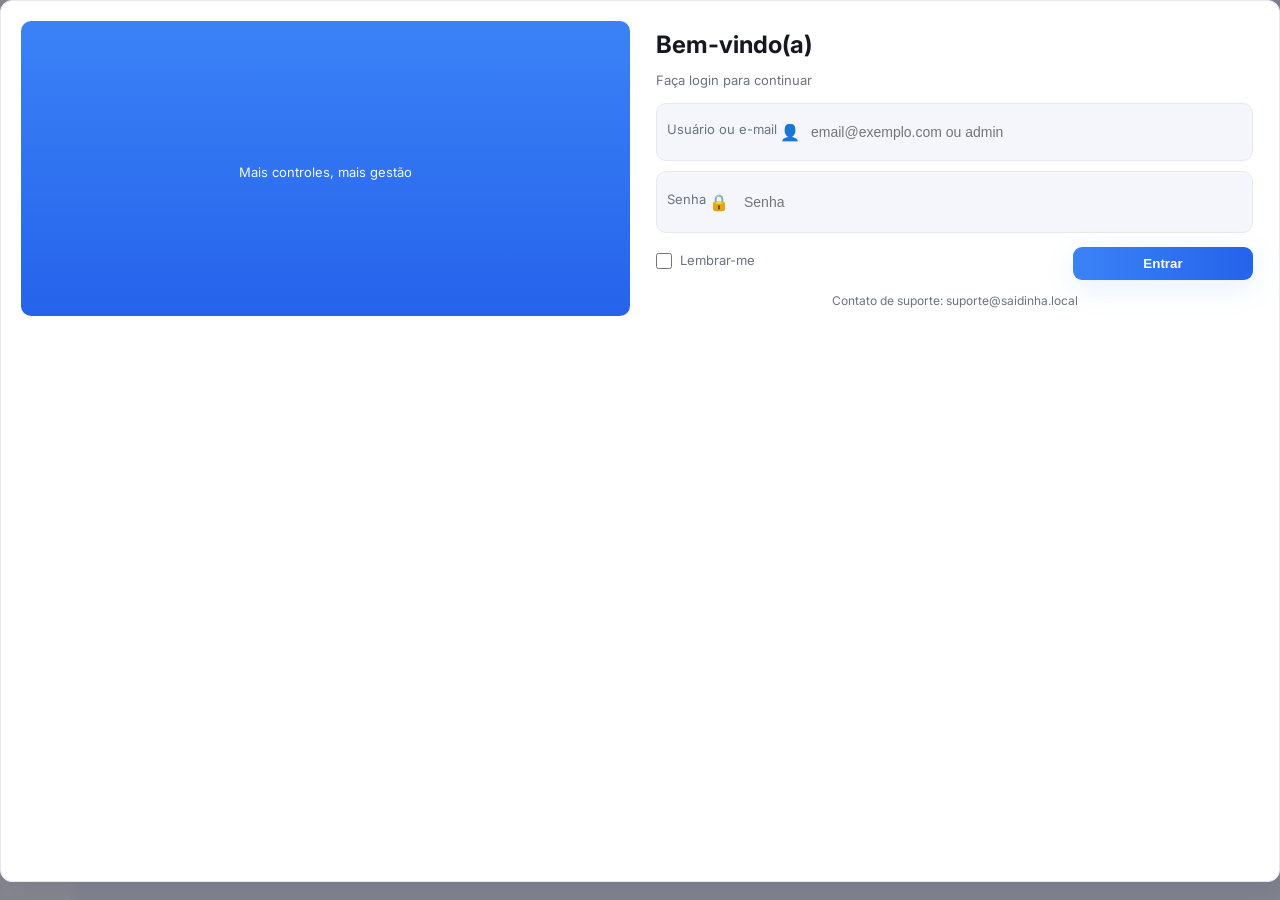
<file: frontend/index.html>
<!DOCTYPE html>
<html lang="pt-BR">

<head>
    <!-- Define a codificação dos caracteres da página. -->
    <meta charset="UTF-8">
    <!-- Permite que a página se adapte a celulares e computadores. -->
    <meta name="viewport" content="width=device-width, initial-scale=1.0">
    <!-- Título exibido na aba do navegador. -->
    <title>Saidinha</title>
    <!-- Importa o arquivo responsável pelo estilo da página. -->
    <!-- Estilos principais organizados em pasta `css/` -->
    <link rel="stylesheet" href="css/style.css?v=2">
    <link href="https://fonts.googleapis.com/css2?family=Inter:wght@300;400;600;700&display=swap" rel="stylesheet">
</head>

<body>
    <!-- App shell: trilha de navegação (nav-rail) + área principal (topbar + conteúdo) -->
    <div class="app-shell">

        <!-- Trilha de navegação lateral fixa, estilo aplicativo -->
        <nav class="nav-rail" aria-label="Navegação principal">
            <div class="nav-brand" title="Saidinha">
                <span class="nav-logo">S</span>
            </div>

            <button class="nav-item" data-screen="bemVindo" onclick="showScreen('bemVindo')" title="Início">
                <svg viewBox="0 0 24 24" width="22" height="22"><path fill="currentColor" d="M12 3l9 8h-3v9h-5v-6H11v6H6v-9H3z"/></svg>
                <span>Início</span>
            </button>

            <div class="nav-spacer"></div>

            <div class="nav-group">
                <button class="nav-group-toggle" onclick="toggleNavGroup(this)" title="Cadastros">
                    <svg viewBox="0 0 24 24" width="22" height="22"><path fill="currentColor" d="M19 2H5c-1.1 0-2 .9-2 2v14c0 1.1.9 2 2 2h14l4 4V4c0-1.1-.9-2-2-2zm0 16H5V4h14v14z"/></svg>
                    <span>Cadastros</span>
                    <svg class="nav-group-icon" viewBox="0 0 24 24" width="16" height="16"><path fill="currentColor" d="M7 10l5 5 5-5z"/></svg>
                </button>
                <div class="nav-group-items" style="display: none;">
                    <button class="nav-item nav-subitem" data-screen="telaLista" onclick="showScreen('telaLista')" title="Perfis">
                        <span>👥 Perfis</span>
                    </button>
                    <button class="nav-item nav-subitem" data-screen="telaDisciplinas" onclick="showScreen('telaDisciplinas')" title="Disciplinas">
                        <span>📚 Disciplinas</span>
                    </button>
                    <button class="nav-item nav-subitem" data-screen="telaUsuarios" onclick="showScreen('telaUsuarios')" title="Usuários">
                        <span>👤 Usuários</span>
                    </button>
                </div>
            </div>

            <div class="nav-spacer"></div>

            <button class="nav-item" data-screen="telaSaidas" onclick="showScreen('telaSaidas')" title="Saídas">
                <svg viewBox="0 0 24 24" width="22" height="22"><path fill="currentColor" d="M19 13h-6v6h-2v-6H5v-2h6V5h2v6h6v2z"/></svg>
                <span>Saídas</span>
            </button>

            <button class="nav-item" data-screen="telaRetornos" onclick="showScreen('telaRetornos')" title="Retornos">
                <svg viewBox="0 0 24 24" width="22" height="22"><path fill="currentColor" d="M20 11H7.83l5.59-5.59L12 3l-9 9 9 9 1.41-1.41L7.83 13H20v-2z"/></svg>
                <span>Retornos</span>
            </button>

            <button class="nav-item" data-screen="telaFaltas" onclick="showScreen('telaFaltas')" title="Faltas">
                <svg viewBox="0 0 24 24" width="22" height="22"><path fill="currentColor" d="M12 2C6.48 2 2 6.48 2 12s4.48 10 10 10 10-4.48 10-10S17.52 2 12 2zm1 15h-2v-2h2v2zm0-4h-2V7h2v6z"/></svg>
                <span>Faltas</span>
            </button>

            <button class="nav-item" data-screen="telaAtividades" onclick="showScreen('telaAtividades')" title="Atividades">
                <svg viewBox="0 0 24 24" width="22" height="22"><path fill="currentColor" d="M17 12h-5v5h5v-5zM16 1v2H8V1H6v2H5c-1.11 0-1.99.9-1.99 2L3 19c0 1.1.89 2 2 2h14c1.1 0 2-.9 2-2V5c0-1.1-.9-2-2-2h-1V1h-2zm3 19H5V8h14v12z"/></svg>
                <span>Atividades</span>
            </button>

            <div class="nav-spacer"></div>

            <button class="nav-item nav-highlight" data-screen="telaConsultas" onclick="abrirConsultas()" title="Consulta">
                <svg viewBox="0 0 24 24" width="22" height="22"><path fill="currentColor" d="M3 13h2v8H3zm4-8h2v16H7zm4-2h2v18h-2zm4-2h2v20h-2zm4 4h2v16h-2z"/></svg>
                <span>Consulta</span>
            </button>

            <!-- Alternância de tema (claro/escuro), persistida no navegador -->
            <button class="nav-item nav-item--bottom" onclick="toggleTheme()" title="Alternar tema" id="theme-toggle">
                <svg viewBox="0 0 24 24" width="20" height="20"><path fill="currentColor" d="M12 3a9 9 0 109 9c0-.46-.04-.92-.1-1.36a5.389 5.389 0 01-4.4 2.26 5.403 5.403 0 01-5.4-5.4c0-1.68.72-3.19 1.86-4.24C12.92 3.04 12.46 3 12 3z"/></svg>
                <span>Tema</span>
            </button>
        </nav>

        <!-- Área principal: topbar + conteúdo rolável -->
        <div class="app-main">

            <!-- Barra superior com logo e busca -->
            <header class="topbar">
                <div class="topbar-title">
                    <img src="img/logo.svg" alt="Saidinha - Controle de saídas dos alunos" style="height: 70px; object-fit: contain;">
                </div>

                <!-- Busca rápida contextual (filtra perfis ou usuários conforme tela) -->
                <div class="topbar-search">
                    <input id="search" class="search" placeholder="Pesquisar..." oninput="(typeof filterCurrentScreen === 'function') && filterCurrentScreen(this.value)">
                </div>

                <!-- Área do usuário logado / login -->
                <div class="topbar-user" id="userArea">
                    <!-- Será preenchido dinamicamente via JS -->
                    <button id="btnEntrar" class="btn" onclick="showScreen('telaLogin')">Entrar</button>
                </div>
            </header>

            <main class="content-area">

                <!-- Painel de boas-vindas (tela inicial) -->
                <section class="card hero" id="bemVindo">
                    <div class="hero-text" style="text-align: center;">
                        <img src="img/logo.svg" alt="Saidinha" style="height: 120px; margin-bottom: 20px; object-fit: contain;">
                        <h3 style="margin-top: 0;">Controle de saídas de forma simples e organizada</h3>
                        <p>
                            O <strong>Saidinha</strong> é um sistema desenvolvido para facilitar o controle e o acompanhamento das saídas de alunos durante as aulas.
                        </p>
                        <p>
                            Com uma interface simples e intuitiva, o sistema permite registrar as saídas, consultar informações e acompanhar os registros de forma organizada, contribuindo para uma rotina escolar mais segura e eficiente.
                        </p>
                        <p><strong>Organize. Registre. Acompanhe.</strong></p>
                        <p>
                            O Saidinha transforma o controle das saídas em um processo mais rápido, prático e transparente.
                        </p>
                    </div>
                </section>

                <!-- Tela: Login (movida para o topo-level para funcionar como modal) -->

                <!-- Tela: Cadastro de perfil -->
                <section class="card" id="telaCadastro" style="display:none;">
                    <h2>Cadastrar Perfil</h2>
                    <!-- Formulário simples com label associado ao input para acessibilidade -->
                    <form id="formPerfil" onsubmit="event.preventDefault(); cadastrarPerfil(); return false;">
                        <label for="descricaoPerfil">Descrição do Perfil</label>
                        <input type="text" id="descricaoPerfil" placeholder="Ex: Aluno, Professor" aria-label="Descrição do perfil">
                        <div class="form-actions">
                            <button class="btn" type="submit">Cadastrar</button>
                            <button class="btn ghost" type="button" onclick="cancelEditsAndGo('bemVindo')">Cancelar</button>
                        </div>
                    </form>
                </section>

                <!-- Tela: Grid de perfis (cards com avatar e ações) -->
                <section class="card" id="telaLista" style="display:none;">
                    <div class="profiles-toolbar">
                        <h2>Perfis cadastrados</h2>
                        <div class="profiles-count muted" id="profilesCount">-- perfis</div>
                    </div>
                    <!-- Grid de cartões de perfil, atualizado dinamicamente via JS -->
                    <div id="profilesGrid" class="profiles-grid" aria-live="polite"></div>
                    <div class="list-footer">
                        <button class="btn" onclick="showScreen('telaCadastro')">Incluir perfil</button>
                        <button class="btn ghost" onclick="showScreen('bemVindo')">Voltar ao início</button>
                    </div>
                </section>

                <!-- Tela: Usuários -->
                <section class="card" id="telaUsuarios" style="display:none;">
                    <div class="profiles-toolbar">
                        <h2>Usuários cadastrados</h2>
                        <div class="profiles-count muted" id="usersCount">-- usuários</div>
                    </div>
                    <div id="usersGrid" class="profiles-grid" aria-live="polite"></div>
                    <div class="list-footer">
                        <button class="btn" onclick="showScreen('telaUsuarioCadastro')">Incluir usuário</button>
                        <button class="btn ghost" onclick="showScreen('bemVindo')">Voltar ao início</button>
                    </div>
                </section>

                <!-- Tela: Cadastro de usuário -->
                <section class="card" id="telaUsuarioCadastro" style="display:none;">
                    <h2>Cadastrar Usuário</h2>
                    <form id="formUsuario" onsubmit="event.preventDefault(); cadastrarUsuario(); return false;">
                        <label for="inputRa">RA</label>
                        <input type="text" id="inputRa" placeholder="RA do aluno">

                        <label for="inputNome">Nome</label>
                        <input type="text" id="inputNome" placeholder="Nome completo">

                        <label for="selectPerfil">Perfil</label>
                        <select id="selectPerfil"></select>

                        <label for="inputEmail">E-mail</label>
                        <input type="text" id="inputEmail" placeholder="email@exemplo.com">

                        <label for="inputSenha">Senha</label>
                        <input type="password" id="inputSenha" placeholder="Senha">

                        <div class="form-actions">
                            <button class="btn" type="submit">Cadastrar</button>
                            <button class="btn ghost" type="button" onclick="cancelEditsAndGo('telaUsuarios')">Cancelar</button>
                        </div>
                    </form>
                </section>

                <!-- Tela: Saídas (listagem) -->
                <section class="card" id="telaSaidas" style="display:none;">
                    <div class="profiles-toolbar" style="align-items:flex-start;gap:12px;">
                        <div style="flex:1;">
                            <h2>Saídas registradas</h2>
                            <div class="profiles-count muted" id="aidasCount">-- saídas</div>
                        </div>
                    </div>
                    <div style="margin-bottom:16px;">
                        <h3 style="margin:0 0 8px 0;">Registrar Saída</h3>
                        <form id="formSaidaInline" onsubmit="event.preventDefault(); registrarSaida(); return false;" style="background:#fff;padding:12px;border-radius:8px;box-shadow:0 1px 3px rgba(0,0,0,0.04);">
                            <label for="selectUsuarioSaida">👤 Selecione o Aluno</label>
                            <select id="selectUsuarioSaida" required style="font-size: 16px; padding: 10px; width:100%; margin-bottom:8px;"></select>

                            <label for="inputMotivoSaida">📝 Motivo da Saída</label>
                            <input type="text" id="inputMotivoSaida" placeholder="Ex: Intervalo, Consulta médica, Aula terminada" required style="font-size: 16px; padding: 10px; width:100%; margin-bottom:8px;">

                            <div class="form-actions" style="display:flex;gap:8px;">
                                <button class="btn btn--primary" type="submit" style="flex:1;">✓ Registrar Saída</button>
                                <button class="btn ghost" type="button" onclick="document.getElementById('formSaidaInline').reset();" style="flex:1;">Cancelar</button>
                            </div>
                        </form>
                    </div>

                    <div style="display:grid;grid-template-columns:1fr;gap:18px;margin-top:12px;">
                        <div>
                            <h3 style="margin:0 0 8px 0;color:#333;border-bottom:1px solid rgba(0,0,0,0.05);padding-bottom:8px;">Pendentes de Retorno</h3>
                            <div id="aidasGrid" class="profiles-grid" aria-live="polite"></div>
                        </div>

                        <div>
                            <h3 style="margin:0 0 8px 0;color:#333;border-bottom:1px solid rgba(0,0,0,0.05);padding-bottom:8px;">Saídas Registradas</h3>
                            <div style="display:flex;flex-direction:column;gap:8px;align-items:flex-end;">
                            <label style="font-size:13px;color:#666;">Filtrar saídas por data</label>
                            <div style="display:flex;gap:8px;align-items:center;">
                                <input type="date" id="filtroDataSaidas" value="" style="padding:8px;border-radius:6px;border:1px solid #ddd;"> 
                                <button class="btn ghost" onclick="aplicarFiltroSaidas()">Aplicar</button>
                                <button class="btn" onclick="limparFiltroSaidas()">Hoje</button>
                            </div>
                            <p class="muted" style="margin-top:0;margin-bottom:8px;">Revise e corrija saídas. Use "Editar" para ajustar motivo ou usuário, ou "Remover" para excluir registros inválidos.</p>
                        </div>

                            <div style="margin-bottom:10px;display:flex;gap:8px;align-items:center;">
                                <input id="searchSaidasHistorico" class="search" placeholder="Filtrar por nome, RA ou motivo" oninput="filterSaidasHistorico(this.value)" style="flex:1;">
                                <button class="btn ghost" onclick="carregarSaidasHistorico(document.getElementById('filtroDataSaidas').value)">↺ Recarregar</button>
                            </div>

                            <div id="saidasHistoricoGrid" class="profiles-grid" aria-live="polite"></div>
                        </div>
                    </div>

                    <div class="list-footer">
                        <button class="btn ghost" onclick="showScreen('bemVindo')" style="width: 100%;">← Voltar ao início</button>
                    </div>
                </section>

                <!-- Tela: Registro de saída (Form simples e intuitivo) -->
                <section class="card" id="telaSaidaCadastro" style="display:none;">
                    <h2>Registrar Saída</h2>
                    <p class="muted" style="margin-bottom: 20px;">A data e hora são registradas automaticamente no momento</p>

                    <!-- Formulário para registrar uma nova saída de um aluno -->
                    <form id="formSaida" onsubmit="event.preventDefault(); registrarSaida(); return false;">
                        <!-- Campo para selecionar o aluno que está saindo -->
                        <label for="selectUsuarioSaida">👤 Selecione o Aluno</label>
                        <select id="selectUsuarioSaida" required style="font-size: 16px; padding: 12px;"></select>

                        <!-- Campo para motivo da saída -->
                        <label for="inputMotivoSaida">📝 Motivo da Saída</label>
                        <input type="text" id="inputMotivoSaida" placeholder="Ex: Intervalo, Consulta médica, Aula terminada" required style="font-size: 16px; padding: 12px;">

                        <div class="form-actions">
                            <button class="btn btn--primary" type="submit" style="width: 100%;">✓ Registrar Saída</button>
                            <button class="btn ghost" type="button" onclick="cancelEditsAndGo('telaSaidas')" style="width: 100%;">Cancelar</button>
                        </div>
                    </form>
                </section>

                <!-- Tela: Retornos (alunos que saíram e não voltaram) -->
                <section class="card" id="telaRetornos" style="display:none;">
                    <div style="display:grid;grid-template-columns:1fr;gap:18px;margin-top:12px;">
                        <!-- Grid de cartões com alunos que saíram e não retornaram -->
                        <div>
                            <h3 style="margin:0 0 8px 0;color:#333;border-bottom:1px solid rgba(0,0,0,0.05);padding-bottom:8px;">Pendentes de Retorno</h3>
                            <div id="saidasPendentesGrid" class="profiles-grid" aria-live="polite"></div>
                        </div>

                        <!-- Lista de retornos registrados (por data) -->
                    <div class="profiles-toolbar" style="align-items:flex-start; gap:12px;">
                        <div style="flex:1;">
                            <h2>👥 Alunos que Saíram</h2>
                            <p class="muted" style="margin-bottom: 8px;">Registre retornos rápidos ou ajuste registros já feitos. Por padrão são exibidos apenas os retornos do dia atual para manter a tela leve.</p>
                        </div>
                        <div style="display:flex;flex-direction:column;gap:8px;align-items:flex-end;">
                            <label style="font-size:13px;color:#666;">Visualizar retornos por data</label>
                            <div style="display:flex;gap:8px;align-items:center;">
                                <input type="date" id="filtroDataRetornos" value="" style="padding:8px;border-radius:6px;border:1px solid #ddd;"> 
                                <button class="btn ghost" onclick="aplicarFiltroRetornos()">Aplicar</button>
                                <button class="btn" onclick="limparFiltroRetornos()">Hoje</button>
                            </div>
                        </div>
                    </div>

                        <div>
                            <h3 style="margin:0 0 8px 0;color:#333;border-bottom:1px solid rgba(0,0,0,0.05);padding-bottom:8px;">Retornos Registrados</h3>
                            <p class="muted" style="margin-top:0;margin-bottom:8px;">Acompanhe e corrija retornos. Use "Editar" para ajustar data/hora ou observações.</p>

                            <div style="margin-bottom:10px;display:flex;gap:8px;align-items:center;">
                                <input id="searchRetornos" class="search" placeholder="Filtrar por nome ou ID" oninput="filterRetornos(this.value)" style="flex:1;">
                                <button class="btn ghost" onclick="carregarRetornos(document.getElementById('filtroDataRetornos').value)">↺ Recarregar</button>
                            </div>

                            <div id="retornosGrid" class="profiles-grid" aria-live="polite"></div>
                        </div>
                    </div>

                    <div class="list-footer">
                        <button class="btn ghost" onclick="showScreen('bemVindo')" style="width: 100%;">← Voltar ao início</button>
                    </div>
                </section>

                <!-- Tela: Faltas (listagem e registro) -->
                <section class="card" id="telaFaltas" style="display:none;">
                    <div class="profiles-toolbar">
                        <h2>📋 Registro de Faltas</h2>
                        <div class="profiles-count muted" id="faltasCount">-- falta(s)</div>
                    </div>

                    <!-- Formulário de registro colocado no topo para fácil acesso -->
                    <div style="margin-bottom:16px;">
                        <h3 style="margin:0 0 8px 0;">Registrar Falta</h3>
                        <form id="formFaltaInline" onsubmit="event.preventDefault(); registrarFalta(); return false;" style="background:#fff;padding:12px;border-radius:8px;box-shadow:0 1px 3px rgba(0,0,0,0.04);">
                            <label for="selectUsuarioFalta">👤 Selecione o Aluno</label>
                            <select id="selectUsuarioFalta" required style="font-size: 16px; padding: 10px; width:100%; margin-bottom:8px;"></select>

                            <label for="inputDataFalta">📅 Data da Falta</label>
                            <input type="date" id="inputDataFalta" required style="font-size: 16px; padding: 10px; width:100%; margin-bottom:8px;">

                            <label for="inputMotivoFalta">🎯 Motivo (opcional)</label>
                            <input type="text" id="inputMotivoFalta" placeholder="Ex: Doença, Compromisso pessoal, Não informado" style="font-size: 16px; padding: 10px; width:100%; margin-bottom:8px;">

                            <label for="inputObsFalta">📝 Observações (opcional)</label>
                            <textarea id="inputObsFalta" placeholder="Adicione observações..." style="font-size: 16px; padding: 10px; width:100%; margin-bottom:8px; min-height:60px;"></textarea>

                            <div class="form-actions" style="display:flex;gap:8px;">
                                <button class="btn btn--primary" type="submit" style="flex:1;">✓ Registrar Falta</button>
                                <button class="btn ghost" type="button" onclick="document.getElementById('formFaltaInline').reset();" style="flex:1;">Cancelar</button>
                            </div>
                        </form>
                    </div>

                    <!-- Grid de cartões de faltas registradas -->
                    <div id="faltasGrid" class="profiles-grid" aria-live="polite"></div>

                    <div class="list-footer">
                        <button class="btn ghost" onclick="showScreen('bemVindo')" style="width: 100%;">← Voltar ao início</button>
                    </div>
                </section>

                <!-- Tela: Consultas e Relatórios (Dashboard Unificado) -->
                <section class="card dash" id="telaConsultas" style="display:none;">
                    <div class="dash-header">
                        <div class="dash-heading">
                            <h2>📊 Dashboard de Consultas</h2>
                            <p class="muted">Frequência e desempenho dos alunos em um só lugar</p>
                        </div>
                        <div class="dash-period">
                            <div class="dash-chips" id="dashChips" role="group" aria-label="Período"></div>
                            <div class="dash-period-range" id="dashPeriodoTexto"></div>
                        </div>
                    </div>

                    <div class="dash-tabs" role="tablist">
                        <button class="dash-tab active" role="tab" aria-selected="true" data-tab="saidas" onclick="mudarAbaConsulta('saidas', this)">
                            <span class="dash-tab-icon">📤</span>Saídas
                        </button>
                        <button class="dash-tab" role="tab" aria-selected="false" data-tab="faltas" onclick="mudarAbaConsulta('faltas', this)">
                            <span class="dash-tab-icon">❌</span>Faltas
                        </button>
                        <button class="dash-tab" role="tab" aria-selected="false" data-tab="pontos" onclick="mudarAbaConsulta('pontos', this)">
                            <span class="dash-tab-icon">⭐</span>Pontos
                        </button>
                        <button class="dash-tab" role="tab" aria-selected="false" data-tab="geral" onclick="mudarAbaConsulta('geral', this)">
                            <span class="dash-tab-icon">🏆</span>Ranking Geral
                        </button>
                    </div>

                    <div id="abasSaidase" class="aba-consulta" role="tabpanel">
                        <div id="saidasContainer" aria-live="polite"></div>
                    </div>

                    <div id="abasFaltas" class="aba-consulta" role="tabpanel" style="display: none;">
                        <div id="faltasConsultaContainer" aria-live="polite"></div>
                    </div>

                    <div id="abasPontos" class="aba-consulta" role="tabpanel" style="display: none;">
                        <div class="dash-toolbar">
                            <label class="dash-field">
                                <span>Bimestre</span>
                                <select id="filtroBimestreConsultaMain" onchange="carregarPontosComFiltro()">
                                    <option value="">Todos os bimestres</option>
                                    <option value="1">1º Bimestre</option>
                                    <option value="2">2º Bimestre</option>
                                    <option value="3">3º Bimestre</option>
                                    <option value="4">4º Bimestre</option>
                                </select>
                            </label>
                            <label class="dash-field">
                                <span>Disciplina</span>
                                <select id="filtroDisciplinaConsultaMain" onchange="carregarPontosComFiltro()"></select>
                            </label>
                        </div>
                        <div id="pontosConsultaContainer" aria-live="polite"></div>
                    </div>

                    <div id="abasGeral" class="aba-consulta" role="tabpanel" style="display: none;">
                        <div id="rankingGeralContainer" aria-live="polite"></div>
                    </div>

                    <div class="list-footer">
                        <button class="btn ghost" onclick="showScreen('bemVindo')" style="width: 100%;">← Voltar ao início</button>
                    </div>
                </section>

                <!-- Tela: Disciplinas -->
                <section class="card" id="telaDisciplinas" style="display:none;">
                    <div class="profiles-toolbar">
                        <h2>📚 Disciplinas cadastradas</h2>
                        <div class="profiles-count muted" id="disciplinasCount">-- disciplinas</div>
                    </div>

                    <div style="margin-bottom:16px;">
                        <h3 style="margin:0 0 8px 0;">Registrar Disciplina</h3>
                        <form id="formDisciplinaInline" onsubmit="event.preventDefault(); registrarDisciplina(); return false;" style="background:#fff;padding:12px;border-radius:8px;box-shadow:0 1px 3px rgba(0,0,0,0.04);">
                            <label for="inputDescricaoDisciplina">📖 Descrição da Disciplina</label>
                            <input type="text" id="inputDescricaoDisciplina" placeholder="Ex: Matemática, Português, História" required style="font-size: 16px; padding: 10px; width:100%; margin-bottom:8px;">

                            <div class="form-actions" style="display:flex;gap:8px;">
                                <button class="btn btn--primary" type="submit" style="flex:1;">✓ Registrar Disciplina</button>
                                <button class="btn ghost" type="button" onclick="document.getElementById('formDisciplinaInline').reset();" style="flex:1;">Cancelar</button>
                            </div>
                        </form>
                    </div>

                    <div id="disciplinasGrid" class="profiles-grid" aria-live="polite"></div>

                    <div class="list-footer">
                        <button class="btn ghost" onclick="showScreen('bemVindo')" style="width: 100%;">← Voltar ao início</button>
                    </div>
                </section>

                <!-- Tela: Atividades -->
                <section class="card" id="telaAtividades" style="display:none;">
                    <div class="profiles-toolbar">
                        <h2>📋 Cadastro de Atividades</h2>
                        <div class="profiles-count muted" id="atividadesCount">-- atividades</div>
                    </div>

                    <div style="margin-bottom:16px;">
                        <h3 style="margin:0 0 8px 0;">Registrar Atividade</h3>
                        <form id="formAtividadeInline" onsubmit="event.preventDefault(); registrarAtividade(); return false;" style="background:#fff;padding:12px;border-radius:8px;box-shadow:0 1px 3px rgba(0,0,0,0.04);">
                            <label for="selectUsuarioAtividade">👤 Selecione o Aluno</label>
                            <select id="selectUsuarioAtividade" required style="font-size: 16px; padding: 10px; width:100%; margin-bottom:8px;"></select>

                            <label for="selectDisciplinaAtividade">📚 Selecione a Disciplina</label>
                            <select id="selectDisciplinaAtividade" required style="font-size: 16px; padding: 10px; width:100%; margin-bottom:8px;"></select>

                            <label for="inputDataAtividade">📅 Data da Atividade</label>
                            <input type="date" id="inputDataAtividade" required style="font-size: 16px; padding: 10px; width:100%; margin-bottom:8px;">

                            <label for="selectBimestreAtividade">📊 Bimestre</label>
                            <select id="selectBimestreAtividade" required style="font-size: 16px; padding: 10px; width:100%; margin-bottom:8px;">
                                <option value="">Selecione o bimestre</option>
                                <option value="1">1º Bimestre</option>
                                <option value="2">2º Bimestre</option>
                                <option value="3">3º Bimestre</option>
                                <option value="4">4º Bimestre</option>
                            </select>

                            <label for="inputPontosAtividade">⭐ Pontos</label>
                            <input type="number" id="inputPontosAtividade" placeholder="Ex: 10" step="0.5" min="0" required style="font-size: 16px; padding: 10px; width:100%; margin-bottom:8px;">

                            <label for="inputDescricaoAtividade">📝 Descrição (opcional)</label>
                            <input type="text" id="inputDescricaoAtividade" placeholder="Ex: Prova, Trabalho, Apresentação" style="font-size: 16px; padding: 10px; width:100%; margin-bottom:8px;">

                            <div class="form-actions" style="display:flex;gap:8px;">
                                <button class="btn btn--primary" type="submit" style="flex:1;">✓ Registrar Atividade</button>
                                <button class="btn ghost" type="button" onclick="document.getElementById('formAtividadeInline').reset();" style="flex:1;">Cancelar</button>
                            </div>
                        </form>
                    </div>

                    <div id="atividadesGrid" class="profiles-grid" aria-live="polite"></div>

                    <!-- Atividades Registradas (histórico por data) -->
                    <div class="profiles-toolbar" style="align-items:flex-start; gap:12px; margin-top:18px;">
                        <div style="flex:1;">
                            <h2>📚 Atividades Registradas</h2>
                            <p class="muted" style="margin-bottom:8px">Por padrão são exibidas as atividades do dia atual para manter a tela leve. Use o filtro para ver ou corrigir registros antigos.</p>
                        </div>
                        <div style="display:flex;flex-direction:column;gap:8px;align-items:flex-end;">
                            <label style="font-size:13px;color:#666;">Visualizar atividades por data</label>
                            <div style="display:flex;gap:8px;align-items:center;">
                                <input type="date" id="filtroDataAtividades" value="" style="padding:8px;border-radius:6px;border:1px solid #ddd;"> 
                                <button class="btn ghost" onclick="aplicarFiltroAtividades()">Aplicar</button>
                                <button class="btn" onclick="limparFiltroAtividades()">Hoje</button>
                            </div>
                        </div>
                    </div>

                    <div style="margin-top:8px;">
                        <div style="display:flex;gap:8px;align-items:center;margin-bottom:10px;">
                            <input id="searchAtividades" class="search" placeholder="Filtrar por nome do aluno, disciplina ou descrição" oninput="filterAtividades(this.value)" style="flex:1;">
                            <button class="btn ghost" onclick="carregarAtividadesHistorico(document.getElementById('filtroDataAtividades').value)">↺ Recarregar</button>
                        </div>
                        <div id="atividadesHistoricoGrid" class="profiles-grid" aria-live="polite"></div>
                    </div>

                    <div class="list-footer">
                        <button class="btn ghost" onclick="showScreen('bemVindo')" style="width: 100%;">← Voltar ao início</button>
                    </div>
                </section>

                <!-- Tela: Consulta de Pontos -->
                <section class="card" id="telaConsultaPontos" style="display:none;">
                    <div style="margin-bottom: 20px;">
                        <h2>🎯 Consulta de Pontos por Disciplina</h2>
                        <p class="muted">Visualize os pontos de cada aluno por disciplina e bimestre</p>
                    </div>

                    <div style="margin-bottom:20px;background:#f8f9fa;padding:16px;border-radius:8px;">
                        <h3 style="margin:0 0 12px 0;">Filtros</h3>
                        <div style="display:grid;grid-template-columns:1fr 1fr;gap:12px;">
                            <div>
                                <label for="selectBimestreConsulta">📊 Bimestre</label>
                                <select id="selectBimestreConsulta" style="font-size: 16px; padding: 10px; width:100%;">
                                    <option value="">Todos os bimestres</option>
                                    <option value="1">1º Bimestre</option>
                                    <option value="2">2º Bimestre</option>
                                    <option value="3">3º Bimestre</option>
                                    <option value="4">4º Bimestre</option>
                                </select>
                            </div>
                            <div>
                                <label for="selectDisciplinaConsulta">📚 Disciplina (opcional)</label>
                                <select id="selectDisciplinaConsulta" style="font-size: 16px; padding: 10px; width:100%;"></select>
                            </div>
                        </div>
                        <button class="btn btn--primary" onclick="carregarConsultaPontos()" style="width:100%;margin-top:12px;">🔍 Consultar</button>
                    </div>

                    <div id="pontosContainer" aria-live="polite"></div>

                    <div class="list-footer">
                        <button class="btn ghost" onclick="showScreen('bemVindo')" style="width: 100%;">← Voltar ao início</button>
                    </div>
                </section>
            </main>
        </div>
    </div>

    <!-- Botão flutuante (FAB) para incluir perfil rapidamente em telas pequenas -->
    <button class="fab" onclick="showScreen('telaCadastro')" title="Novo Perfil" aria-label="Novo Perfil">+</button>

    <!-- Toast container para mensagens não intrusivas -->
    <div id="toast-container" aria-live="polite" aria-atomic="true"></div>

    <!-- Modal de confirmação genérico (escondido por padrão) -->
    <div id="modal-overlay" class="modal-overlay" style="display:none;" role="dialog" aria-modal="true">
        <div class="modal" role="document">
            <h3 id="modal-title">Confirmação</h3>
            <p id="modal-body">Tem certeza?</p>
            <div class="modal-actions">
                <button id="modal-cancel" class="btn ghost">Cancelar</button>
                <button id="modal-confirm" class="btn">Confirmar</button>
            </div>
        </div>
    </div>

    <!-- Scripts organizados em `js/` -->
    <script src="js/script.js?v=2"></script>
    <script src="js/perfil.js"></script>
    <script src="js/usuario.js"></script>
    <script src="js/saida.js"></script>
    <script src="js/retorno.js"></script>
    <script src="js/faltas.js"></script>
    <script src="js/consultas.js"></script>
    <script src="js/disciplina.js"></script>
    <script src="js/atividade.js"></script>
    <script src="js/pontos.js?v=2"></script>
    <script src="js/dashboard.js?v=2"></script>

    <!-- Tela: Login (modal de nível superior) -->
    <section class="card" id="telaLogin" style="display:none;">
        <div class="login-grid">
            <div class="login-visual">
                <p class="login-visual__sub">Mais controles, mais gestão</p>
            </div>

            <div class="login-card">
                <h2 class="login-title">Bem-vindo(a)</h2>
                <p class="login-desc muted">Faça login para continuar</p>

                <form id="formLogin" class="login-form" onsubmit="event.preventDefault(); fazerLogin(); return false;">
                    <div class="input-group">
                        <label for="loginEmail" class="sr-only">Usuário ou e-mail</label>
                        <div class="input-icon">👤</div>
                        <input type="text" id="loginEmail" placeholder="email@exemplo.com ou admin" required autofocus>
                    </div>

                    <div class="input-group">
                        <label for="loginSenha" class="sr-only">Senha</label>
                        <div class="input-icon">🔒</div>
                        <input type="password" id="loginSenha" placeholder="Senha" required>
                    </div>

                    <div id="loginError" class="muted" style="margin-top:6px;margin-bottom:6px"></div>

                    <div class="form-actions" style="justify-content:space-between;align-items:center;">
                        <label class="remember"><input type="checkbox" id="rememberMe"> Lembrar-me</label>
                        <button class="btn btn--primary btn--full" type="submit">Entrar</button>
                    </div>
                </form>

                <div class="login-footer muted">Contato de suporte: suporte@saidinha.local</div>
            </div>
        </div>
    </section>
</body>
</html>
</file>
<file: frontend/css/style.css>
/* style.css (organizado em frontend/css)
   Design system simples baseado em variáveis CSS para permitir tema claro/escuro.
*/

/* Reset simples */
*{box-sizing:border-box;margin:0;padding:0}

/* Variáveis de tema (padrão: claro) */
:root{
  --bg:#f4f6fb;
  --surface:#ffffff;
  --text:#161821;
  --muted:#6b7280;
  --border:#e6e9f0;
  --primary:#3b82f6;
  --primary-dark:#2563eb;
  --danger:#dc2626;
  --shadow:0 8px 24px rgba(16,24,40,.06);
  --radius:12px;
  --nav-w:76px;
}

/* Tema escuro: aplicado via classe no <html> para evitar flash de conteúdo */
html.dark{
  --bg:#0f1220;
  --surface:#171a2b;
  --text:#eef0f7;
  --muted:#9aa0b4;
  --border:#262a3f;
  --primary:#60a5fa;
  --primary-dark:#3b82f6;
  --shadow:0 8px 24px rgba(0,0,0,.4);
}

body{
  font-family:'Inter',Arial,sans-serif;
  background:var(--bg);
  color:var(--text);
  line-height:1.5;
  transition:background .2s ease,color .2s ease;
}

/* ============================================================
   APP SHELL: trilha de navegação fixa + área principal
   ============================================================ */
.app-shell{display:flex;min-height:100vh}

/* Trilha de navegação lateral, fixa e compacta, estilo aplicativo */
.nav-rail{
  width:var(--nav-w);
  background:var(--surface);
  border-right:1px solid var(--border);
  display:flex;
  flex-direction:column;
  align-items:center;
  gap:6px;
  padding:16px 8px;
  position:sticky;
  top:0;
  height:100vh;
}

.nav-brand{margin-bottom:12px}
.nav-logo{
  width:40px;height:40px;border-radius:10px;
  background:linear-gradient(135deg,var(--primary),var(--primary-dark));
  color:#fff;display:flex;align-items:center;justify-content:center;
  font-weight:700;font-size:18px;
}

.nav-item{
  background:none;border:none;cursor:pointer;
  display:flex;flex-direction:column;align-items:center;gap:4px;
  color:var(--muted);width:100%;padding:10px 4px;border-radius:10px;
  font-size:11px;transition:background .15s ease,color .15s ease;
}
.nav-item:hover{background:var(--bg);color:var(--primary)}
.nav-item.active{color:var(--primary);background:var(--bg)}
.nav-item--bottom{margin-top:auto}

.nav-spacer{
  height:1px;background:linear-gradient(90deg,transparent 0%,var(--border) 50%,transparent 100%);
  margin:10px 0;width:90%;
}

.nav-section-label{
  font-size:9px;font-weight:700;
  color:var(--muted);text-transform:uppercase;
  letter-spacing:.5px;padding:12px 4px 6px;
  opacity:.6;text-align:center;width:100%;
}

.nav-group{display:flex;flex-direction:column;width:100%;gap:0}
.nav-group-toggle{
  background:none;border:none;cursor:pointer;
  display:flex;flex-direction:column;align-items:center;gap:4px;
  color:var(--muted);width:100%;padding:10px 4px;border-radius:10px;
  font-size:11px;font-weight:500;transition:all .2s ease;
  position:relative;
}
.nav-group-toggle:hover{
  background:linear-gradient(135deg,rgba(59,130,246,.1),rgba(139,92,246,.1));
  color:var(--primary);
  transform:translateX(2px);
}
.nav-group-toggle.active{
  color:var(--primary);
  background:linear-gradient(135deg,rgba(59,130,246,.08),rgba(139,92,246,.08));
}
.nav-group-icon{
  width:14px;height:14px;transition:transform .3s cubic-bezier(.4,0,.2,1);
  position:absolute;right:4px;top:10px;
}

.nav-group-items{
  display:flex;flex-direction:column;gap:4px;padding:6px 0 6px 12px;
  border-left:3px solid var(--primary);
  margin:6px 0 6px 4px;
  background:linear-gradient(180deg,rgba(59,130,246,.03) 0%,transparent 100%);
  border-radius:0 8px 8px 0;
}

.nav-subitem{
  padding:10px 8px;font-size:10px;background:none !important;
  justify-content:flex-start;gap:6px;color:var(--muted);
  font-weight:500;transition:all .2s ease;
  border-radius:6px;
  position:relative;
}
.nav-subitem:hover{
  color:var(--primary);
  background:rgba(59,130,246,.08) !important;
  padding-left:12px;
}
.nav-subitem.active{
  color:var(--primary);
  background:rgba(59,130,246,.12) !important;
}
.nav-subitem::before{
  content:'';
  position:absolute;left:-8px;top:50%;
  transform:translateY(-50%);
  width:2px;height:6px;
  background:var(--primary);
  border-radius:2px;
  opacity:0;
  transition:opacity .2s ease;
}
.nav-subitem:hover::before{opacity:1}

.nav-highlight{
  background:linear-gradient(135deg,rgba(59,130,246,.12),rgba(99,102,241,.12));
  color:var(--primary);
  font-weight:600;
  border-radius:8px;
  position:relative;
  overflow:hidden;
}
.nav-highlight::before{
  content:'';position:absolute;top:0;left:-100%;
  width:100%;height:100%;
  background:linear-gradient(90deg,transparent,rgba(255,255,255,.2),transparent);
  animation:shine 3s infinite;
}
.nav-highlight:hover{
  background:linear-gradient(135deg,rgba(59,130,246,.2),rgba(99,102,241,.2));
  transform:scale(1.05);
}

@keyframes shine{
  0%{left:-100%}
  100%{left:100%}
}

/* Área principal */
.app-main{flex:1;display:flex;flex-direction:column;min-width:0}

/* Barra superior */
.topbar{
  display:flex;align-items:center;justify-content:space-between;
  padding:18px 28px;gap:16px;background:var(--surface);border-bottom:1px solid var(--border);
}
.topbar-title h1{font-size:20px}
.subtitle{opacity:.8;margin-top:2px;font-size:13px;color:var(--muted)}
.topbar-search .search{width:260px}

/* Área de conteúdo rolável */
.content-area{padding:24px 28px;max-width:1000px;width:100%;margin:0 auto}

/* Cartões genéricos */
.card{
  background:var(--surface);padding:22px;border-radius:var(--radius);
  box-shadow:var(--shadow);margin-bottom:18px;border:1px solid var(--border);
}
.card h2{margin-bottom:8px}

/* Hero (tela de boas-vindas) com destaque estatístico */
.hero{display:flex;align-items:center;justify-content:space-between;gap:20px;flex-wrap:wrap}
.hero-text{flex:1;min-width:240px}
.hero-text p{color:var(--muted);margin:8px 0 14px}
.stat-card{
  background:linear-gradient(135deg,var(--primary),var(--primary-dark));
  color:#fff;border-radius:var(--radius);padding:20px 26px;text-align:center;min-width:160px;
}
.stat-value{display:block;font-size:32px;font-weight:700}
.stat-label{font-size:12px;opacity:.9}

/* Toolbar da listagem de perfis */
.profiles-toolbar{display:flex;align-items:center;justify-content:space-between;margin-bottom:6px}
.profiles-count{font-size:13px;color:var(--muted)}
.muted{color:var(--muted);font-size:13px}
.list-footer{margin-top:14px;text-align:right}

/* Busca */
.search{padding:9px 12px;border-radius:9px;border:1px solid var(--border);background:var(--bg);color:var(--text)}
.search:focus{outline:2px solid var(--primary);outline-offset:1px}

/* Grid de perfis (cards com avatar) */
.profiles-grid{display:grid;grid-template-columns:repeat(auto-fill,minmax(220px,1fr));gap:14px;margin-top:14px}
.profile-card{
  background:var(--bg);border:1px solid var(--border);padding:14px;border-radius:10px;
  display:flex;flex-direction:column;gap:10px;transition:transform .15s ease,box-shadow .15s ease;
}
.profile-card:hover{transform:translateY(-2px);box-shadow:var(--shadow)}
.profile-card.empty{align-items:center;justify-content:center;color:var(--muted);font-style:italic}
.profile-head{display:flex;align-items:center;gap:10px}
.profile-avatar{
  width:38px;height:38px;border-radius:50%;display:flex;align-items:center;justify-content:center;
  color:#fff;font-weight:700;font-size:15px;flex-shrink:0;
}
.profile-title{font-weight:600}
.profile-meta{color:var(--muted);font-size:12px}
.profile-actions{margin-top:auto;display:flex;justify-content:flex-end}

/* Skeleton loading (placeholder enquanto carrega os perfis) */
.skeleton{background:linear-gradient(90deg,var(--border) 25%,var(--bg) 37%,var(--border) 63%);background-size:400% 100%;animation:skeleton-loading 1.4s ease infinite;border-radius:8px;height:70px}
@keyframes skeleton-loading{0%{background-position:100% 50%}100%{background-position:0 50%}}

/* Botões */
.btn{background:var(--primary);color:#fff;padding:9px 14px;border-radius:9px;font-weight:600;border:none;cursor:pointer;transition:background .15s ease,opacity .15s ease}
.btn:hover{background:var(--primary-dark)}
.btn.ghost{background:transparent;color:var(--primary);border:1px solid var(--border)}
.btn.ghost:hover{background:var(--bg)}

/* Botão de remoção com estilo discreto */
.delete-btn{background:transparent;border:1px solid rgba(220,38,38,.25);color:var(--danger);padding:6px 10px;border-radius:8px;cursor:pointer;font-size:13px}
.delete-btn:hover{background:rgba(220,38,38,.08)}

/* Botão flutuante (FAB) - atalho para incluir perfil em telas pequenas */
.fab{
  display:none;position:fixed;right:20px;bottom:20px;width:56px;height:56px;border-radius:50%;
  background:var(--primary);color:#fff;font-size:26px;border:none;box-shadow:0 10px 30px rgba(0,0,0,.25);
  cursor:pointer;z-index:9998;
}

/* ============================================================
   TELA DE CONSULTAS: filtro de período e ranking inverso
   ============================================================ */

/* Filtro de período (chips estilo segmented control) */
.period-filter{display:flex;flex-wrap:wrap;gap:8px;margin-bottom:12px}
.period-filter button{
  background:var(--surface);color:var(--text);border:1px solid var(--border);
  padding:8px 16px;border-radius:999px;font-size:13px;font-weight:600;
  cursor:pointer;transition:all .15s ease;
}
.period-filter button:hover{border-color:var(--primary);color:var(--primary)}
.period-filter button.active{
  background:linear-gradient(90deg,var(--primary),var(--primary-dark));
  color:#fff;border-color:transparent;box-shadow:0 4px 12px rgba(59,130,246,.3);
}

/* Intervalo customizado (data inicial/final) */
.period-filter-custom{
  display:flex;flex-wrap:wrap;align-items:center;gap:8px;margin-bottom:20px;
  padding:10px 12px;background:var(--surface);border:1px solid var(--border);border-radius:10px;
}
.period-filter-custom label{font-size:13px;color:var(--muted)}
.period-filter-custom input[type="date"]{
  border:1px solid var(--border);border-radius:8px;padding:6px 8px;background:var(--bg);color:var(--text);
}

/* Cards do "pódio" do ranking inverso (alunos mais presentes) */
.rank-inverse-card{
  background:linear-gradient(135deg,#11998e,#38ef7d);color:#fff;
  padding:18px;border-radius:12px;cursor:pointer;transition:transform .15s ease,box-shadow .15s ease;
  box-shadow:0 4px 15px rgba(17,153,142,.25);
}
.rank-inverse-card:hover{transform:translateY(-3px);box-shadow:0 8px 22px rgba(17,153,142,.35)}

/* Tabela auxiliar do ranking inverso (posições 4 em diante) */
.rank-table{width:100%;border-collapse:collapse;background:var(--surface);border-radius:10px;overflow:hidden}
.rank-table th{background:var(--bg);color:var(--muted);font-weight:600;border-bottom:2px solid var(--border)}
.rank-table td{border-bottom:1px solid var(--border);color:var(--text)}
.rank-row-clicavel{cursor:pointer;transition:background .15s ease}
.rank-row-clicavel:hover{background:var(--bg)}

/* ============================================================
   DASHBOARD DE CONSULTAS (telaConsultas)
   ============================================================ */
.dash{--amber:#f59e0b;--cyan:#06b6d4;--rose:#ec4899;--violet:#8b5cf6;--blue:#3b82f6;--emerald:#10b981;--red:#ef4444}
.dash [data-tone="amber"]{--tone:var(--amber)}
.dash [data-tone="cyan"]{--tone:var(--cyan)}
.dash [data-tone="rose"]{--tone:var(--rose)}
.dash [data-tone="violet"]{--tone:var(--violet)}
.dash [data-tone="blue"]{--tone:var(--blue)}
.dash [data-tone="emerald"]{--tone:var(--emerald)}
.dash [data-tone="red"]{--tone:var(--red)}

/* Cabeçalho: título + filtro de período (compartilhado por todas as abas) */
.dash-header{display:flex;align-items:flex-start;justify-content:space-between;gap:20px;flex-wrap:wrap;margin-bottom:18px}
.dash-heading h2{margin-bottom:2px}
.dash-period{display:flex;flex-direction:column;align-items:flex-end;gap:6px}
.dash-chips{display:inline-flex;gap:4px;padding:4px;background:var(--bg);border:1px solid var(--border);border-radius:999px}
.dash-chip{
  display:inline-flex;align-items:center;gap:6px;padding:7px 14px;border-radius:999px;border:none;
  background:transparent;color:var(--muted);font-size:13px;font-weight:600;cursor:pointer;
  transition:background .18s ease,color .18s ease,box-shadow .18s ease;white-space:nowrap;
}
.dash-chip:hover{color:var(--text)}
.dash-chip.active{background:var(--surface);color:var(--primary);box-shadow:0 2px 8px rgba(16,24,40,.12)}
.dash-chip-icon{font-size:13px}
.dash-period-range{font-size:12px;color:var(--muted)}

/* Abas */
.dash-tabs{display:flex;gap:4px;border-bottom:1px solid var(--border);margin-bottom:22px;overflow-x:auto;scrollbar-width:none}
.dash-tabs::-webkit-scrollbar{display:none}
.dash-tab{
  position:relative;display:inline-flex;align-items:center;gap:8px;padding:12px 18px;border:none;background:none;
  color:var(--muted);font-size:14px;font-weight:600;cursor:pointer;white-space:nowrap;border-radius:10px 10px 0 0;
  transition:color .18s ease,background .18s ease;
}
.dash-tab:hover{color:var(--text);background:var(--bg)}
.dash-tab.active{color:var(--primary)}
.dash-tab.active::after{
  content:'';position:absolute;left:12px;right:12px;bottom:-1px;height:3px;border-radius:3px 3px 0 0;
  background:linear-gradient(90deg,var(--primary),var(--primary-dark));
}
.dash-tab-icon{font-size:15px}

/* Toolbar de filtros secundários (Pontos) */
.dash-toolbar{display:grid;grid-template-columns:repeat(auto-fit,minmax(200px,1fr));gap:12px;margin-bottom:20px}
.dash-field{display:flex;flex-direction:column;gap:5px;margin:0}
.dash-field span{font-size:12px;font-weight:600;color:var(--muted);text-transform:uppercase;letter-spacing:.4px}
.dash-field select{
  width:100%;padding:10px 12px;border:1px solid var(--border);border-radius:10px;background:var(--bg);color:var(--text);
  font-size:14px;font-family:inherit;cursor:pointer;
}
.dash-field select:focus{outline:2px solid var(--primary);outline-offset:1px}

/* KPIs */
.kpi-grid{display:grid;grid-template-columns:repeat(auto-fit,minmax(210px,1fr));gap:12px;margin-bottom:26px}
.kpi{
  display:flex;gap:14px;align-items:flex-start;padding:16px;border-radius:14px;
  background:var(--bg);border:1px solid var(--border);position:relative;overflow:hidden;
  transition:transform .18s ease,box-shadow .18s ease;
}
.kpi::before{content:'';position:absolute;inset:0 auto 0 0;width:4px;background:var(--tone)}
.kpi:hover{transform:translateY(-2px);box-shadow:var(--shadow)}
.kpi-icon{
  width:42px;height:42px;border-radius:12px;display:grid;place-items:center;font-size:20px;flex-shrink:0;
  background:color-mix(in srgb,var(--tone) 16%,transparent);
}
.kpi-body{min-width:0;flex:1}
.kpi-label{font-size:12px;color:var(--muted);font-weight:600;text-transform:uppercase;letter-spacing:.3px}
.kpi-value{font-size:26px;font-weight:700;line-height:1.15;margin-top:4px;color:var(--text);overflow:hidden;text-overflow:ellipsis;white-space:nowrap}
.kpi-value.texto{
  font-size:15px;line-height:1.3;white-space:normal;margin-top:6px;
  display:-webkit-box;-webkit-line-clamp:2;-webkit-box-orient:vertical;
}
.kpi-sub{font-size:12px;color:var(--muted);margin-top:4px}
.kpi-delta{display:inline-block;margin-top:8px;padding:2px 8px;border-radius:999px;font-size:11px;font-weight:700}
.kpi-delta.bom{background:color-mix(in srgb,var(--emerald) 15%,transparent);color:#059669}
.kpi-delta.ruim{background:color-mix(in srgb,var(--red) 15%,transparent);color:#dc2626}
.kpi-delta.neutro{background:var(--border);color:var(--muted)}
html.dark .kpi-delta.bom{color:#34d399}
html.dark .kpi-delta.ruim{color:#f87171}

/* Títulos de seção */
.dash-section-title{display:flex;align-items:baseline;justify-content:space-between;gap:12px;margin:6px 0 12px;font-weight:700;font-size:15px}
.dash-section-title small{font-size:12px;font-weight:500;color:var(--muted)}

/* Barras de progresso */
.dash-bar{height:8px;border-radius:999px;background:var(--border);overflow:hidden}
.dash-bar span{display:block;height:100%;border-radius:inherit;background:linear-gradient(90deg,var(--tone),color-mix(in srgb,var(--tone) 60%,#fff));transition:width .5s cubic-bezier(.4,0,.2,1)}
html.dark .dash-bar span{background:linear-gradient(90deg,var(--tone),color-mix(in srgb,var(--tone) 70%,#000))}

/* Avatar */
.dash-avatar{
  width:var(--size,36px);height:var(--size,36px);border-radius:50%;display:inline-grid;place-items:center;
  color:#fff;font-weight:700;font-size:calc(var(--size,36px) * .38);flex-shrink:0;letter-spacing:.3px;
}

/* Lista ranqueada com barras (distribuição) */
.dash-ranklist{display:flex;flex-direction:column;gap:10px;margin-bottom:26px}
.dash-rankrow{display:flex;align-items:center;gap:12px}
.dash-rankrow-body{flex:1;min-width:0}
.dash-rankrow-head{display:flex;justify-content:space-between;font-size:13px;margin-bottom:5px}
.dash-rankrow-head span{overflow:hidden;text-overflow:ellipsis;white-space:nowrap}

/* Linha do tempo */
.dash-timeline{display:flex;flex-direction:column;gap:18px}
.dash-day-label{
  display:flex;align-items:center;gap:10px;font-size:13px;font-weight:700;color:var(--muted);margin-bottom:10px;
}
.dash-day-label::after{content:'';flex:1;height:1px;background:var(--border)}
.dash-day-label small{background:var(--bg);border:1px solid var(--border);border-radius:999px;padding:1px 8px;font-size:11px}
.dash-event{
  display:grid;grid-template-columns:52px auto 1fr;align-items:center;gap:12px;padding:10px 12px;margin-bottom:6px;
  background:var(--bg);border:1px solid var(--border);border-left:3px solid var(--tone);border-radius:10px;
  transition:transform .15s ease,box-shadow .15s ease;
}
.dash-event:hover{transform:translateX(2px);box-shadow:var(--shadow)}
.dash-event time{font-variant-numeric:tabular-nums;font-weight:700;font-size:13px;color:var(--tone)}
.dash-event-body{display:flex;flex-direction:column;min-width:0}
.dash-event-body strong{font-size:14px}
.dash-event-body span{font-size:12px;color:var(--muted);overflow:hidden;text-overflow:ellipsis;white-space:nowrap}

/* Cards por aluno (Faltas / Pontos) */
.dash-cards{display:grid;grid-template-columns:repeat(auto-fill,minmax(280px,1fr));gap:14px}
.dash-card{
  background:var(--bg);border:1px solid var(--border);border-radius:14px;padding:16px;display:flex;flex-direction:column;gap:12px;
  transition:transform .18s ease,box-shadow .18s ease,border-color .18s ease;
}
.dash-card:hover{transform:translateY(-3px);box-shadow:var(--shadow);border-color:color-mix(in srgb,var(--tone) 45%,var(--border))}
.dash-card-head{display:flex;align-items:center;gap:12px}
.dash-card-title{flex:1;min-width:0;display:flex;flex-direction:column}
.dash-card-title strong{font-size:14px;line-height:1.25;display:-webkit-box;-webkit-line-clamp:2;-webkit-box-orient:vertical;overflow:hidden}
.dash-card-title span{font-size:12px;color:var(--muted)}
.dash-card-number{font-size:26px;font-weight:700;color:var(--tone);font-variant-numeric:tabular-nums}
.dash-card-meta{display:flex;gap:14px;flex-wrap:wrap;font-size:12px;color:var(--muted)}
.dash-tags{display:flex;flex-wrap:wrap;gap:6px}
.dash-tag{font-size:11px;font-weight:600;padding:3px 9px;border-radius:999px;background:var(--surface);border:1px solid var(--border);color:var(--text)}
.dash-tag.more{color:var(--muted);border-style:dashed}
.dash-minilist{display:flex;flex-direction:column;gap:8px}
.dash-minirow{display:grid;grid-template-columns:minmax(80px,1fr) 2fr auto;align-items:center;gap:10px;font-size:12px}
.dash-minirow .dash-bar{height:6px}
.dash-minirow-label{overflow:hidden;text-overflow:ellipsis;white-space:nowrap;color:var(--muted)}
.dash-minirow-value{font-weight:700;font-variant-numeric:tabular-nums}

/* Pódio do ranking */
.dash-podium{display:grid;grid-template-columns:repeat(3,1fr);gap:12px;align-items:end;margin:6px auto 18px;max-width:620px}
.dash-podium[data-slots="1"]{grid-template-columns:minmax(220px,320px);justify-content:center}
.dash-podium[data-slots="2"]{grid-template-columns:repeat(2,minmax(0,1fr));max-width:440px}
.podium-slot{display:flex;flex-direction:column;align-items:center;gap:6px;text-align:center;min-width:0;width:100%}
.podium-medal{font-size:28px;line-height:1}
.podium-avatars{display:flex;justify-content:center}
.podium-avatars .dash-avatar{border:3px solid var(--surface);margin-left:-14px}
.podium-avatars .dash-avatar:first-child{margin-left:0}
.podium-more{background:var(--muted);font-size:14px}
.podium-name{font-size:14px;max-width:100%;overflow:hidden;text-overflow:ellipsis;white-space:nowrap}
.podium-names{font-size:11px;color:var(--muted);max-width:100%;overflow:hidden;text-overflow:ellipsis;white-space:nowrap}
.podium-score{font-size:12px;color:var(--muted)}
.podium-base{
  width:100%;margin-top:6px;border-radius:12px 12px 0 0;display:grid;place-items:center;
  font-weight:800;font-size:20px;color:#fff;text-shadow:0 1px 2px rgba(0,0,0,.25);
}
.podium-slot.ouro .podium-base{height:96px;background:linear-gradient(180deg,#fbbf24,#f59e0b)}
.podium-slot.prata .podium-base{height:72px;background:linear-gradient(180deg,#d1d5db,#9ca3af)}
.podium-slot.bronze .podium-base{height:56px;background:linear-gradient(180deg,#fb923c,#ea580c)}
.podium-slot.ouro .podium-avatars{filter:drop-shadow(0 6px 14px rgba(245,158,11,.45))}
.podium-slot.ouro .dash-avatar{border-color:#fbbf24}
.podium-slot.prata .dash-avatar{border-color:#d1d5db}
.podium-slot.bronze .dash-avatar{border-color:#fb923c}

/* Faixa de resumo abaixo do pódio */
.dash-strip{
  display:flex;flex-wrap:wrap;gap:8px 28px;align-items:center;padding:12px 16px;margin-bottom:22px;
  background:var(--bg);border:1px solid var(--border);border-radius:12px;
}
.dash-strip>div{display:flex;flex-direction:column}
.dash-strip small{font-size:11px;color:var(--muted);text-transform:uppercase;letter-spacing:.3px}
.dash-strip strong{font-size:18px}
.dash-strip-info{margin-left:auto}
.dash-strip-info code{font-size:12px;color:var(--primary);background:color-mix(in srgb,var(--primary) 10%,transparent);padding:3px 8px;border-radius:6px;margin-top:2px}

/* Lista do ranking */
.dash-ranking{display:flex;flex-direction:column;gap:8px}
.rank-row{
  display:grid;grid-template-columns:44px auto 1fr;align-items:center;gap:12px;padding:12px 14px;
  background:var(--bg);border:1px solid var(--border);border-radius:12px;transition:transform .15s ease,box-shadow .15s ease;
}
.rank-row:hover{transform:translateX(3px);box-shadow:var(--shadow)}
.rank-row.ouro{border-color:#fbbf24;background:color-mix(in srgb,#fbbf24 10%,var(--bg))}
.rank-row.prata{border-color:#9ca3af;background:color-mix(in srgb,#9ca3af 10%,var(--bg))}
.rank-row.bronze{border-color:#fb923c;background:color-mix(in srgb,#fb923c 10%,var(--bg))}
.rank-pos{text-align:center;font-size:24px}
.rank-pos span{font-size:14px;font-weight:700;color:var(--muted)}
.rank-body{min-width:0;display:flex;flex-direction:column;gap:6px}
.rank-head{display:flex;justify-content:space-between;align-items:baseline;gap:10px}
.rank-head strong{font-size:14px;overflow:hidden;text-overflow:ellipsis;white-space:nowrap}
.rank-score{font-size:13px;font-weight:700;color:var(--primary);white-space:nowrap}
.rank-stats{display:flex;gap:14px;font-size:12px;color:var(--muted);flex-wrap:wrap}
.rank-pct{margin-left:auto;font-weight:700;color:var(--text)}

/* Estados: vazio, erro, carregando */
.dash-empty{text-align:center;padding:48px 20px;color:var(--muted)}
.dash-empty-icon{font-size:44px;margin-bottom:10px}
.dash-empty strong{display:block;color:var(--text);font-size:16px;margin-bottom:4px}
.dash-empty p{font-size:13px;margin:0}
.dash-error{padding:14px 16px;border-radius:10px;background:rgba(220,38,38,.08);color:var(--danger);border:1px solid rgba(220,38,38,.25)}
.dash-skel-kpi{height:92px;border-radius:14px}
.dash-skel-list{display:flex;flex-direction:column;gap:10px}
.dash-skel-list .skeleton{height:64px;border-radius:12px}

@media (max-width:800px){
  .dash-header{flex-direction:column}
  .dash-period{align-items:stretch;width:100%}
  .dash-chips{overflow-x:auto;scrollbar-width:none}
  .dash-period-range{text-align:right}
  .dash-podium{gap:6px}
  .podium-name{font-size:12px}
  .dash-event{grid-template-columns:46px auto 1fr}
}

/* Toasts (mensagens temporárias) */
#toast-container{position:fixed;top:16px;right:16px;z-index:9999;display:flex;flex-direction:column;gap:8px}
.toast{min-width:220px;padding:10px 12px;border-radius:8px;color:#fff;box-shadow:0 6px 20px rgba(2,6,23,.2);opacity:0;transform:translateY(-8px);animation:toast-in .25s forwards}
.toast--success{background:linear-gradient(90deg,#16a34a,#22c55e)}
.toast--error{background:linear-gradient(90deg,#dc2626,#ef4444)}
.toast--info{background:linear-gradient(90deg,#2563eb,#60a5fa)}
@keyframes toast-in{to{opacity:1;transform:none}}

/* Formulário */
label{display:block;font-size:13px;color:var(--muted);margin-bottom:4px}
input[type="text"]{width:100%;padding:10px;border:1px solid var(--border);border-radius:8px;background:var(--bg);color:var(--text)}
input[type="text"]:focus{outline:2px solid var(--primary);outline-offset:1px}
.form-actions{display:flex;gap:10px;margin-top:14px}
.card-actions{display:flex;gap:10px;flex-wrap:wrap}

/* Modal de confirmação */
.modal-overlay{position:fixed;inset:0;background:rgba(2,6,23,0.5);display:flex;align-items:center;justify-content:center;z-index:10000}
.modal{background:var(--surface);color:var(--text);padding:20px;border-radius:var(--radius);max-width:420px;width:90%;box-shadow:0 10px 40px rgba(2,6,23,.3);text-align:left}
.modal h3{margin:0 0 8px;font-size:18px}
.modal p{margin:0 0 14px;color:var(--muted)}
.modal-actions{display:flex;justify-content:flex-end;gap:10px}

/* ============================================================
   RESPONSIVIDADE: nav-rail vira rodapé fixo em telas pequenas
   ============================================================ */
@media (max-width:800px){
  .app-shell{flex-direction:column}
  .nav-rail{
    position:fixed;bottom:0;left:0;right:0;top:auto;width:100%;height:64px;
    flex-direction:row;justify-content:space-around;padding:6px;border-right:none;
    border-top:1px solid var(--border);z-index:9000;
  }
  .nav-brand,.nav-item--bottom span{display:none}
  .nav-item span{font-size:9px}
  .app-main{padding-bottom:70px}
  .topbar{padding:14px 16px;flex-wrap:wrap}
  .topbar-search .search{width:100%}
  .content-area{padding:16px}
  .fab{display:flex;align-items:center;justify-content:center}
  .hero{flex-direction:column;align-items:stretch}
}

/* ============================================================
   UI: tela de login modal / bloqueio de fundo
   - Quando o body recebe a classe `locked`, todo o app (exceto a tela de login)
     é desfocado e desativado para priorizar a autenticação.
   - Um overlay semitransparente é exibido para enfatizar o modal.
   ============================================================ */
body.locked::before{
  content:'';position:fixed;inset:0;background:rgba(2,6,23,0.48);z-index:9990;pointer-events:none;
}

body.locked .app-main > *:not(#telaLogin){
  filter:blur(6px) saturate(.9) brightness(.9);
  transform:scale(.998);
  transition:filter .18s ease,transform .18s ease;
  pointer-events:none;user-select:none;opacity:.98;
}

/* Também desativa e suavemente desfoca a nav-rail para evitar navegação */
body.locked .nav-rail{filter:blur(3px);pointer-events:none;opacity:.9;transition:filter .18s ease,opacity .18s ease}
/* Transformar a tela de login em um modal popup fixo e centralizado */
#telaLogin{
  position:fixed;
  inset:0; /* ocupa a viewport */
  display:flex;
  align-items:center;
  justify-content:center;
  z-index:10001;
  pointer-events:auto;
  padding:20px;
}

/* Card do modal com destaque */
#telaLogin .card{
  width:100%;
  max-width:480px;
  margin:0; /* centralizado via flexbox do container */
  padding:28px;
  border-radius:12px;
  box-shadow:0 20px 60px rgba(2,6,23,.45);
}

#telaLogin input[type="email"], #telaLogin input[type="password"]{padding:12px}

/* Acessibilidade: animação sutil no foco do botão principal */
#telaLogin .btn{box-shadow:0 8px 30px rgba(59,130,246,.12)}

/* Garantir que o modal de login não seja afetado por filtros aplicados ao fundo */
body.locked #telaLogin{
  filter:none !important;
  transform:none !important;
  opacity:1 !important;
  pointer-events:auto !important;
  z-index:10002 !important;
}

.login-grid{display:grid;grid-template-columns:1fr 1fr;gap:20px}
.login-visual{display:flex;flex-direction:column;align-items:center;justify-content:center;padding:16px;background:linear-gradient(180deg,var(--primary),var(--primary-dark));border-radius:10px;color:#fff}
.login-visual__brand{width:72px;height:72px;border-radius:14px;background:rgba(255,255,255,.12);display:flex;align-items:center;justify-content:center;font-weight:800;font-size:28px;margin-bottom:12px}
.login-visual__headline{margin:0;font-size:20px}
.login-visual__sub{opacity:.95;margin-top:8px;font-size:13px}

.login-card{display:flex;flex-direction:column;padding:6px}
.login-title{margin:0 0 6px 0}
.login-desc{margin:0 0 12px 0}

.login-form .input-group{display:flex;align-items:center;border:1px solid var(--border);padding:10px;border-radius:10px;margin-bottom:10px;background:var(--bg)}
.login-form .input-group input{flex:1;border:none;background:transparent;padding-left:8px;font-size:14px;color:var(--text)}
.login-form .input-group input:focus{outline:none}
.input-icon{font-size:16px;color:var(--muted);width:26px;text-align:center}

.btn--full{width:180px}
.btn--primary{background:linear-gradient(90deg,var(--primary),var(--primary-dark));border:none}

.remember{font-size:13px;color:var(--muted);display:flex;align-items:center;gap:8px}
.remember input{width:16px;height:16px}

.login-footer{margin-top:12px;font-size:12px;text-align:center}

/* Mobile: empilha visual + form */
@media (max-width:700px){
  .login-grid{grid-template-columns:1fr;}
  #telaLogin .card{padding:18px}
  .btn--full{width:100%}
}

/* Small entrance animation */
#telaLogin .card{animation:pop-in .18s ease both}
@keyframes pop-in{from{transform:translateY(6px) scale(.995);opacity:0}to{transform:none;opacity:1}}

/*
  Notas sobre os estilos do modal de login:
  - `.login-grid` separa a metade visual (marca) da metade do formulário.
  - Inputs usam `.input-group` para posicionar o ícone e manter
    aparência consistente em todos os navegadores.
  - A classe `body.locked` continua desfocando o fundo; o modal
    permanece interativo por ter `z-index` mais alto e `pointer-events` ativos.
*/

.login-grid{display:grid;grid-template-columns:1fr 1fr;gap:20px}
.login-visual{display:flex;flex-direction:column;align-items:center;justify-content:center;padding:16px;background:linear-gradient(180deg,var(--primary),var(--primary-dark));border-radius:10px;color:#fff}
.login-visual__brand{width:72px;height:72px;border-radius:14px;background:rgba(255,255,255,.12);display:flex;align-items:center;justify-content:center;font-weight:800;font-size:28px;margin-bottom:12px}
.login-visual__headline{margin:0;font-size:20px}
.login-visual__sub{opacity:.95;margin-top:8px;font-size:13px}

.login-card{display:flex;flex-direction:column;padding:6px}
.login-title{margin:0 0 6px 0}
.login-desc{margin:0 0 12px 0}

.login-form .input-group{display:flex;align-items:center;border:1px solid var(--border);padding:10px;border-radius:10px;margin-bottom:10px;background:var(--bg)}
.login-form .input-group input{flex:1;border:none;background:transparent;padding-left:8px;font-size:14px;color:var(--text)}
.login-form .input-group input:focus{outline:none}
.input-icon{font-size:16px;color:var(--muted);width:26px;text-align:center}

.btn--full{width:180px}
.btn--primary{background:linear-gradient(90deg,var(--primary),var(--primary-dark));border:none}

.remember{font-size:13px;color:var(--muted);display:flex;align-items:center;gap:8px}
.remember input{width:16px;height:16px}

.login-footer{margin-top:12px;font-size:12px;text-align:center}

/* Mobile: empilha visual + form */
@media (max-width:700px){
  .login-grid{grid-template-columns:1fr;}
  #telaLogin .card{padding:18px}
  .btn--full{width:100%}
}

/* Small entrance animation */
#telaLogin .card{animation:pop-in .18s ease both}
@keyframes pop-in{from{transform:translateY(6px) scale(.995);opacity:0}to{transform:none;opacity:1}}
</file>
